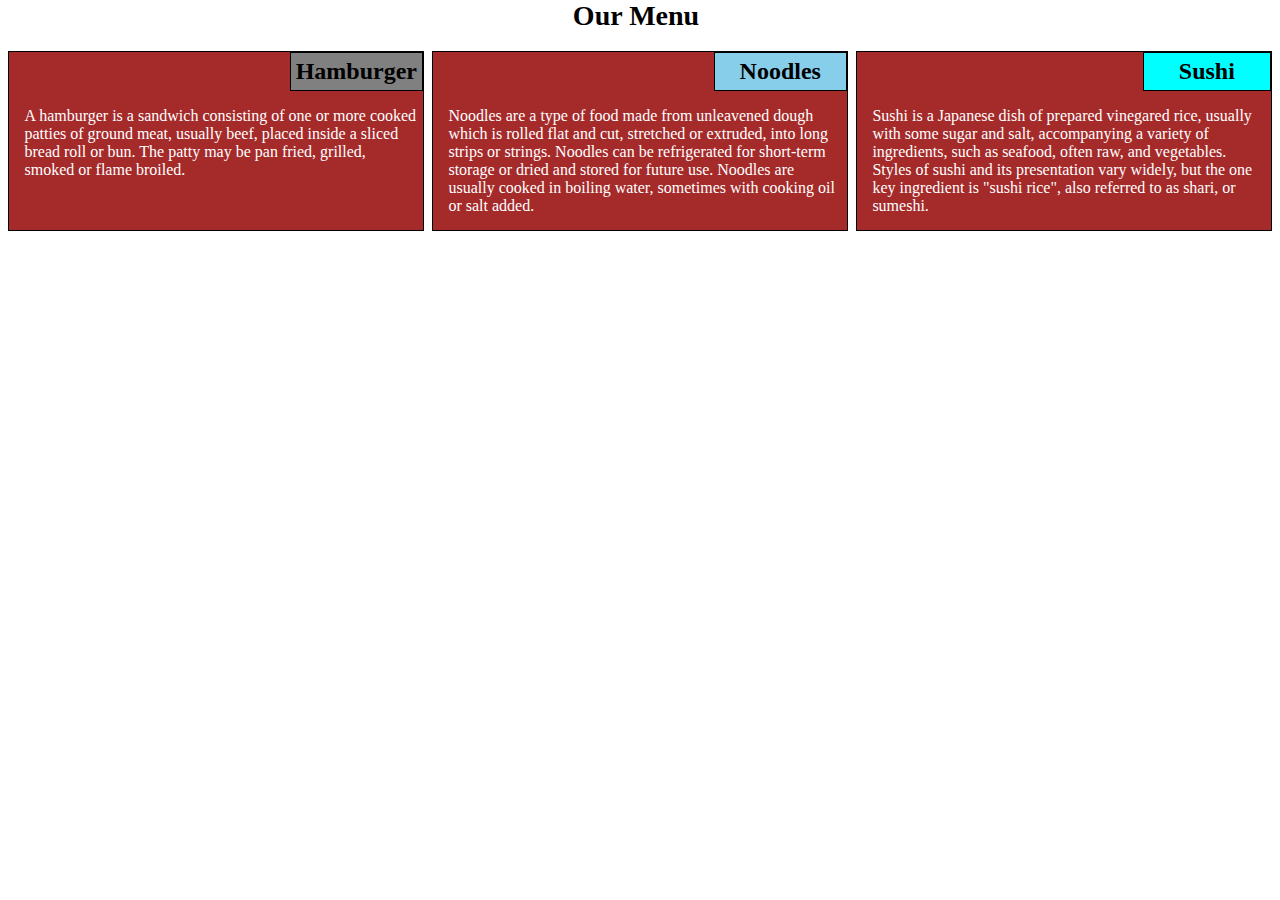
<file: mod2_solution/index.html>
<!DOCTYPE html>
<html>
<head>
	<meta charset="utf-8">
	<meta name="viewport" content="width=device-width, initial-scale=1">
	<title>Foodie</title>
	<link rel="stylesheet" href="css/style.css">
</head>
<body>
<h1>Our Menu</h1>
	<div class="row">
		<div class="col-lg-4 col-md-6 col-sm-12">
<section class="sec1">
	<h2 id="t1">Hamburger</h2>
    <p>A hamburger is a sandwich consisting of one or more cooked patties of ground meat, usually beef, placed inside a sliced bread roll or bun. The patty may be pan fried, grilled, smoked or flame broiled.</p>
</section>
</div>
<div class="col-lg-4 col-md-6 col-sm-12">
<section class="sec1">
	<h2 id="t2">Noodles</h2>
    <p> Noodles are a type of food made from unleavened dough which is rolled flat and cut, stretched or extruded, into long strips or strings. Noodles can be refrigerated for short-term storage or dried and stored for future use. Noodles are usually cooked in boiling water, sometimes with cooking oil or salt added.</p>
</section>
</div>
<div class="col-lg-4 col-md-6 col-sm-12">
<section class="sec1 para3">
	<h2 id="t3">Sushi</h2>	
    <p> Sushi is a Japanese dish of prepared vinegared rice, usually with some sugar and salt, accompanying a variety of ingredients, such as seafood, often raw, and vegetables. Styles of sushi and its presentation vary widely, but the one key ingredient is "sushi rice", also referred to as shari, or sumeshi.</p>
</section>
</div>
</div>
</body>
</html>
</file>
<file: mod2_solution/css/style.css>
*  {
	box-sizing: border-box;
	margin-top: auto;
	margin-left: auto;
}
h1 {
	text-align: center;
	font-size: 175%;
}	
.sec1 {
	border: 1px solid black;
	background-color: #A52A2A;
	position: relative;
	width: 98%;
	height: 180px;
	margin-bottom: 20px;

}

h2#t1 {
	float: right;
	border: 1px solid black;
	background-color: grey;
    padding: 5px;
}
h2#t2 {
	float: right;
	border: 1px solid black;
	background-color: skyblue;
    padding: 5px 25px 5px 25px;
}
h2#t3 {
	float: right;
	border: 1px solid black;
	background-color: cyan;
    padding: 5px 35px 5px 35px;
}
p {
	
    position: absolute;
    top: 50px;
    left: 10px;
	color: white;
	padding: 5px;
	bottom: 5px;
}

.row {
	width: 100%;
}
@media (min-width: 992px) {
	.col-lg-1,.col-lg-2,.col-lg-3,.col-lg-4,.col-lg-5,.col-lg-6,.col-lg-7,.col-lg-8,.col-lg-9,.col-lg-10,.col-lg-11,.col-lg-12 {
		float: left;

	}
	.col-lg-1 {
		width: 8.33%;
	}
	.col-lg-2 {
		width: 16.66%;
	}
	.col-lg-3 {
		width: 25%;
	}
	.col-lg-4 {
		width: 33.33%;
	
	}
	.col-lg-5 {
		width: 41.66%;
	}
	.col-lg-6 {
		width: 50%;
	}
	.col-lg-7 {
		width: 58.33%;
	}
	.col-lg-8 {
		width: 66.66%;
	}
	.col-lg-9 {
		width: 74.99%;
	}
	.col-lg-10 {
		width: 83.33%;
	}
	.col-lg-11 {
		width: 91.66%;
	}
	.col-lg-12 {
		width: 100%;
	}
}
@media (min-width: 768px) and (max-width: 991px) {
	.sec1.para3 {
		width: 198%;
		margin-left: 10px;
	}
	.col-md-1,.col-md-2,.col-md-3,.col-md-4,.col-md-5,.col-md-6,.col-md-7,.col-md-8,.col-md-9,.col-md-10,.col-md-11,.col-md-12 {
		float: left;
		
}
	.col-md-1 {
		width: 8.33%;
	}
	.col-md-2 {
		width: 16.66%;
	}
	.col-md-3 {
		width: 25%;
	}
	.col-md-4 {
		width: 33.33%;
	}
	.col-md-5 {
		width: 41.66%;
	}
	.col-md-6 {
		width: 50%;
	}
	.col-md-7 {
		width: 58.33%;
	}
	.col-md-8 {
		width: 66.66%;
	}
	.col-md-9 {
		width: 74.99%;
	}
	.col-md-10 {
		width: 83.33%;
	}
	.col-md-11 {
		width: 91.66%;
	}
	.col-md-12 {
		width: 100%;
	}

@media (max-width: 767px) {
	.col-sm-1,.col-sm-2,.col-sm-3,.col-sm-4,.col-sm-5,.col-sm-6,.col-sm-7,.col-sm-8,.col-sm-9,.col-sm-10,.col-sm-11,.col-sm-12 {
		float: left;
		
}
	.col-sm-1 {
		width: 8.33%;
	}
	.col-sm-2 {
		width: 16.66%;
	}
	.col-sm-3 {
		width: 25%;
	}
	.col-sm-4 {
		width: 33.33%;
	}
	.col-sm-5 {
		width: 41.66%;
	}
	.col-sm-6 {
		width: 50%;
	}
	.col-sm-7 {
		width: 58.33%;
	}
	.col-sm-8 {
		width: 66.66%;
	}
	.col-sm-9 {
		width: 74.99%;
	}
	.col-sm-10 {
		width: 83.33%;
	}
	.col-sm-11 {
		width: 91.66%;
	}
	.col-sm-12 {
		width: 100%;
	}
}
</file>
